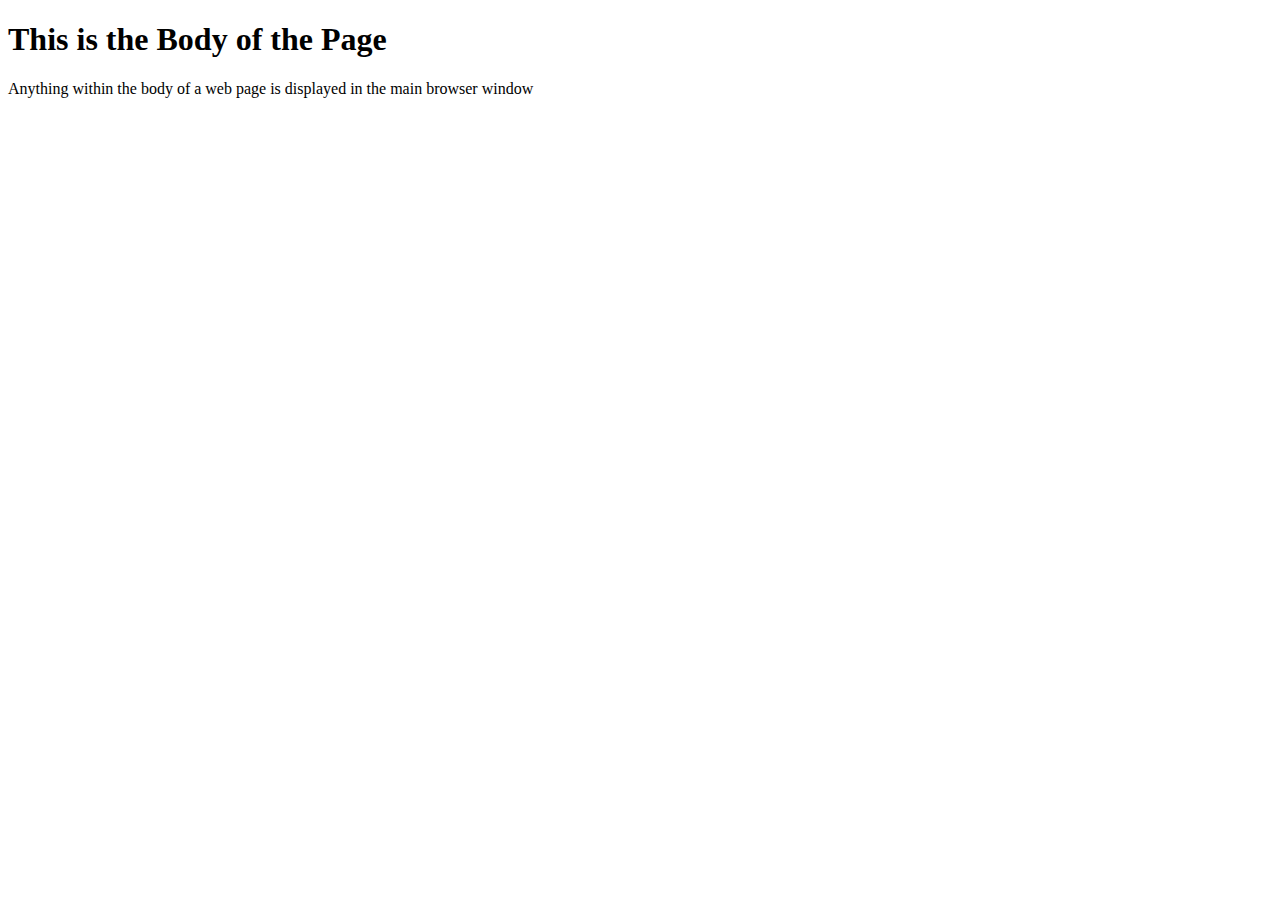
<file: index.html>
<!DOCTYPE html>
<html lang="en">
   <head>
    <meta charset="utf-8"/>
    <title> This is my first web page </title>
   </head>
   <body>
     <h1> This is the Body of the Page </h1>
     <p> Anything within the body of a web page is displayed in the main browser window </p>
   </body>
</html>
</file>
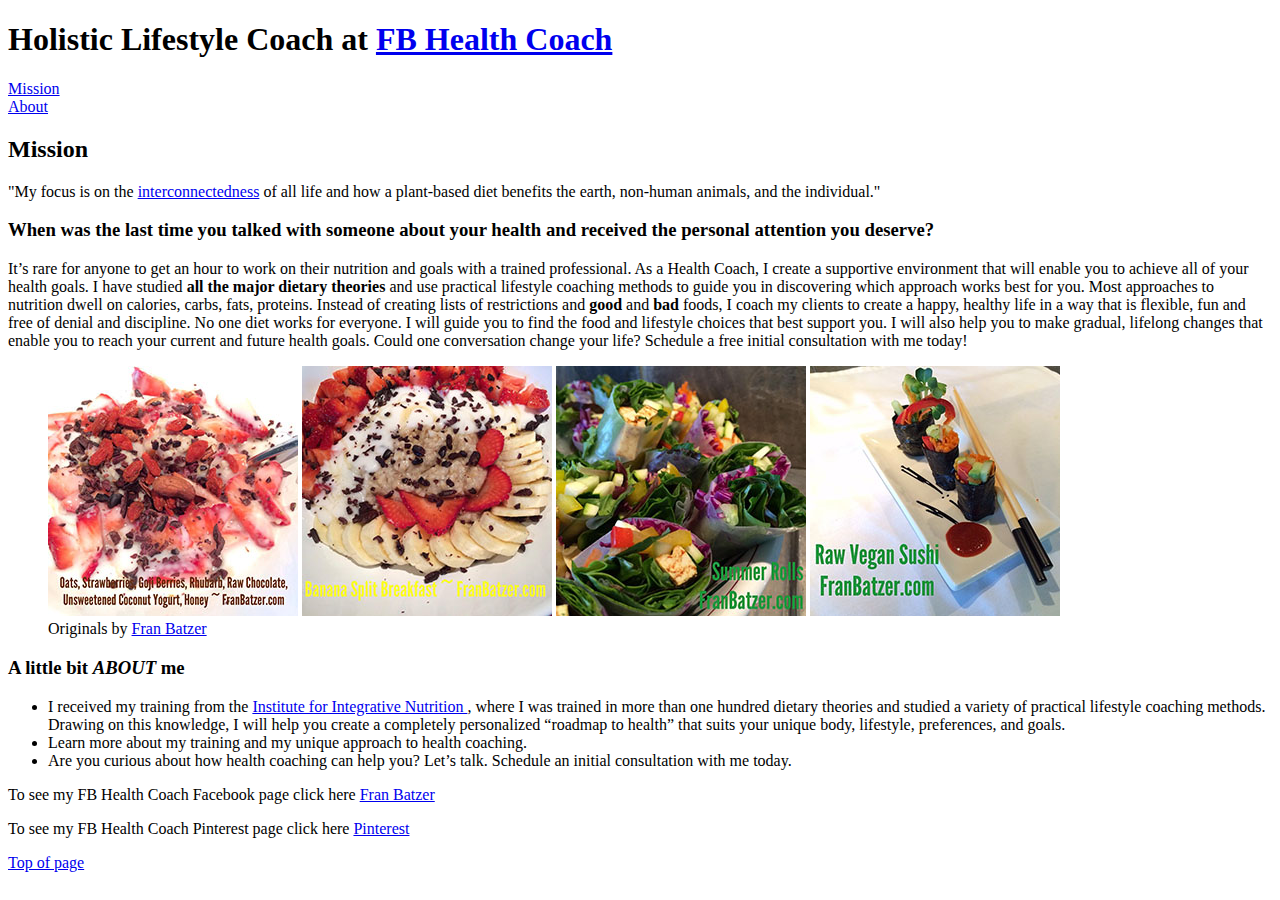
<file: Project_1/index.html>
<!DOCTYPE html>
<html lang="en">
	<head>
	<meta charset="utf-8"/>
		<title> FranBatzer.com </title>
	</head>
	<body>
		<h1 id="top"> Holistic Lifestyle Coach at <a href="https://www.facebook.com/franbatzer"> FB Health Coach </a> </h1>
		
		<a href="#mission">Mission</a><br />
		<a href="#about">About</a><br />

		<h2 id="mission">Mission </h2>
			<p> &quot;My focus is on the <a href="http://en.wikipedia.org/wiki/Interconnectedness"> interconnectedness</a>  of all life and how a plant-based diet benefits the earth, non-human animals, and the individual.&quot; </p>
		<h3> When was the last time you talked with someone about your health and received the personal attention you deserve? </h3>
			<p> It’s rare for anyone to get an hour to work on their nutrition and goals with a trained professional. As a Health Coach, I create a supportive environment that will enable you to achieve all of your health goals. I have studied <strong>all the major dietary theories</strong> and use practical lifestyle coaching methods to guide you in discovering which approach works best for you.
				Most approaches to nutrition dwell on calories, carbs, fats, proteins. Instead of creating lists of restrictions and <strong>good</strong> and <strong>bad</strong> foods, I coach my clients to create a happy, healthy life in a way that is flexible, fun and free of denial and discipline.
				No one diet works for everyone. I will guide you to find the food and lifestyle choices that best support you. I will also help you to make gradual, lifelong changes that enable you to reach your current and future health goals.
				Could one conversation change your life? Schedule a free initial consultation with me today! </p>
				<figure>
  					<img src="images/BreakfastDessert2.jpg" alt="Breakfast Dessert">
 					<img src="images/BananaSplitBreakfast2.jpg" alt="Banana Split Breakfast">
 					<img src="images/SummerRoll2.jpg" alt="Summer Roll with Rice Paper.jpg">
 					<img src="images/RawVeganSushi2.jpg" alt="Raw Vegan Sushi">
  				<figcaption>
  				Originals by <a href="https://www.facebook.com/fbatzer"> Fran Batzer </a>
  				</figcaption>
  				</figure>
		<h3 id="about"> A little bit <i>ABOUT</i> me </h3>
		<ul>
			<li> I received my training from the <a href="http://www.integrativenutrition.com/home"> Institute for Integrative Nutrition </a>, where I was trained in more than one hundred dietary theories and studied a variety of practical lifestyle coaching methods. Drawing on this knowledge, I will help you create a completely personalized “roadmap to health” that suits your unique body, lifestyle, preferences, and goals.</li>
			<li> Learn more about my training and my unique approach to health coaching. </li>
			<li> Are you curious about how health coaching can help you? Let’s talk. Schedule an initial consultation with me today. </li>
		</ul>	
			<p> To see my FB Health Coach Facebook page click here <a href="https://www.facebook.com/franbatzer"> Fran Batzer </a> </p>
			<p> To see my FB Health Coach Pinterest page click here <a href="http://www.pinterest.com/fbatzer/boards/"> Pinterest </a> </p>
			<p> <a href="#top">Top of page</a> </p>
	</body>
</html>
</file>
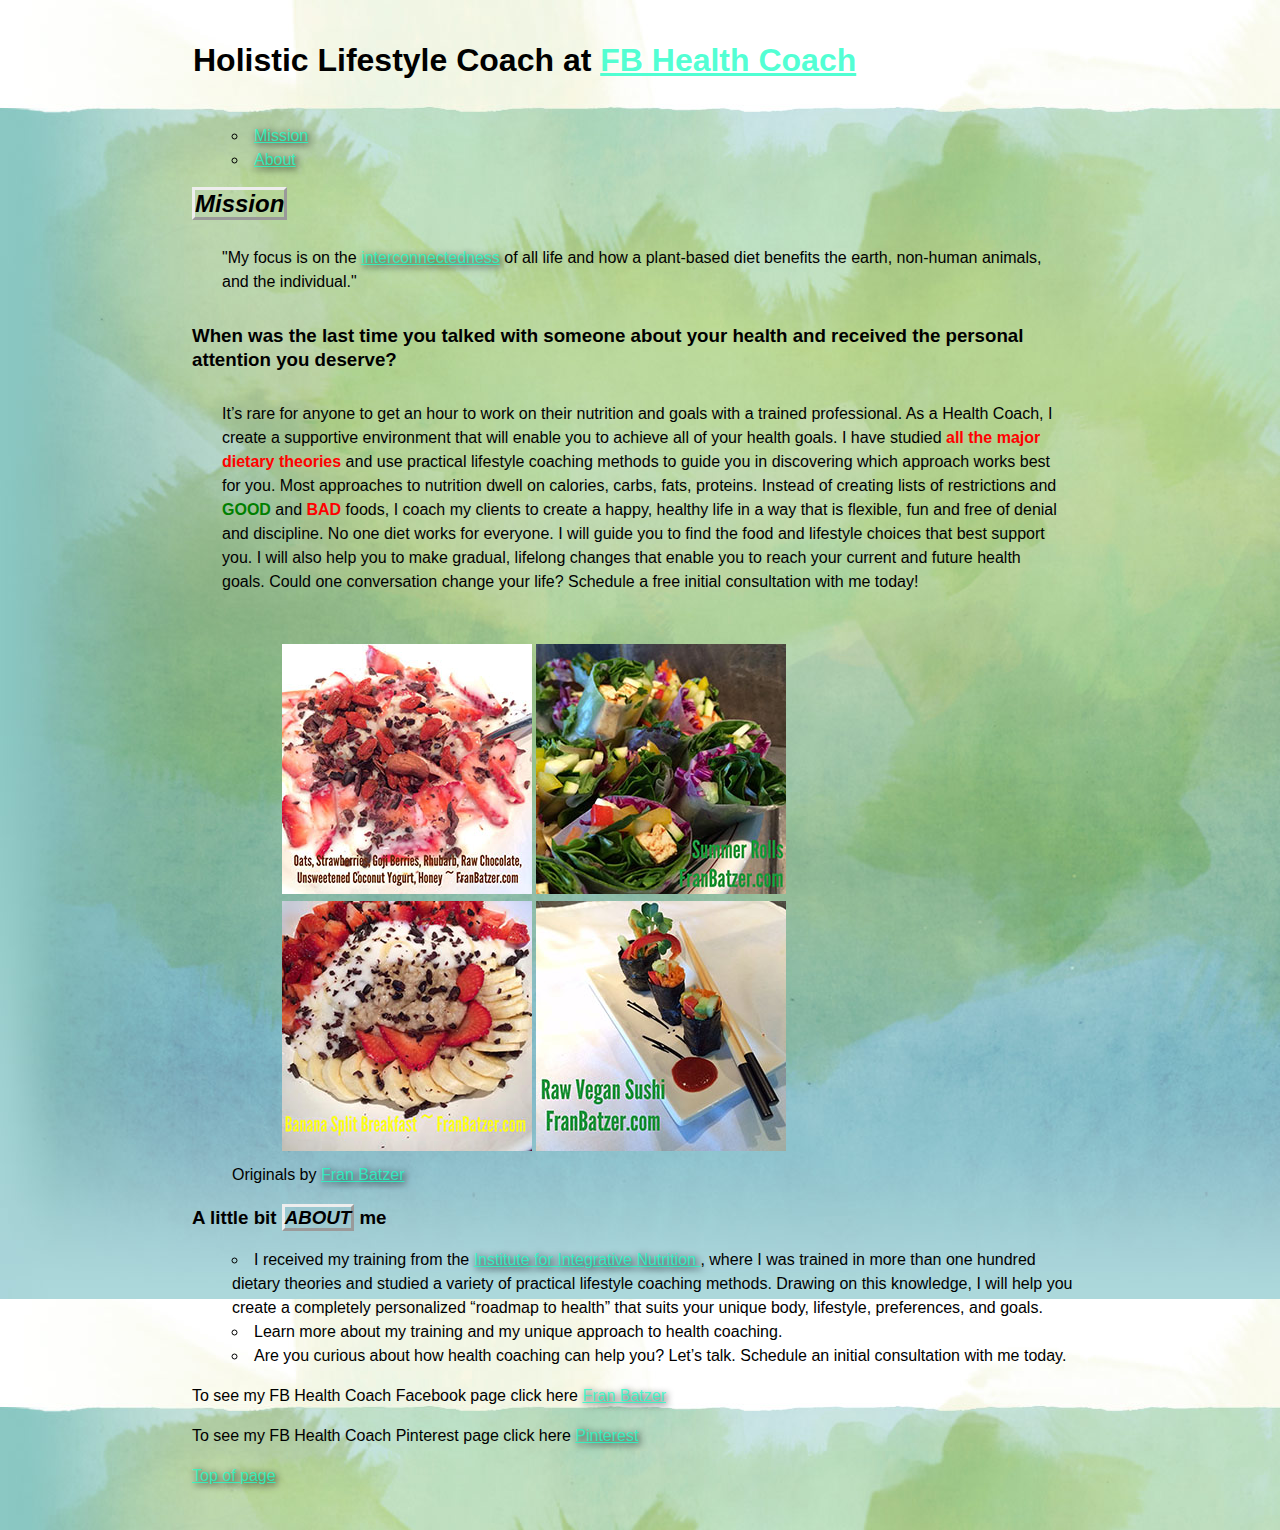
<file: Project_2/index.html>
<!DOCTYPE html>
<html lang="en">
	<head>
	<meta charset="utf-8"/>
		<title> FranBatzer.com </title>  
		
		<link href="css/styles.css" type="text/css" rel="stylesheet" />
			
	</head>
	<body>
		<h1 id="top"> Holistic Lifestyle Coach at <a href="https://www.facebook.com/franbatzer"> FB Health Coach </a> </h1>
		
		<ul>
			<li><a class= "link" href="#mission">Mission</a></li>
			<li><a class= "link" href="#about">About</a></li>
		</ul>

		<h2 id="mission"><i id="mission2">Mission</i></h2>
			<p class= "quote" > &quot;My focus is on the <a class= "link" href="http://en.wikipedia.org/wiki/Interconnectedness"> interconnectedness</a>  of all life and how a plant-based diet benefits the earth, non-human animals, and the individual.&quot; </p>
		<h3> When was the last time you talked with someone about your health and received the personal attention you deserve? </h3>
			<p class= "goals" > It’s rare for anyone to get an hour to work on their nutrition and goals with a trained professional. As a Health Coach, I create a supportive environment that will enable you to achieve all of your health goals. I have studied <strong id= "supporting">all the major dietary theories</strong> and use practical lifestyle coaching methods to guide you in discovering which approach works best for you.
				Most approaches to nutrition dwell on calories, carbs, fats, proteins. Instead of creating lists of restrictions and <strong id="good">GOOD</strong> and <strong id="bad">BAD</strong> foods, I coach my clients to create a happy, healthy life in a way that is flexible, fun and free of denial and discipline.
				No one diet works for everyone. I will guide you to find the food and lifestyle choices that best support you. I will also help you to make gradual, lifelong changes that enable you to reach your current and future health goals.
				Could one conversation change your life? Schedule a free initial consultation with me today! </p>
				
				<figure>
				<div class="examplePictures">
  					<a href="images/BreakfastDessert.jpg"><img src="images/BreakfastDessert2.jpg" alt="Breakfast Dessert"></a>
 					<a href="images/SummerRoll.jpg"><img src="images/SummerRoll2.jpg" alt="Summer Roll with Rice Paper.jpg"></a>
 					<a href="images/BananaSplitBreakfast.jpg"><img src="images/BananaSplitBreakfast2.jpg" alt="Banana Split Breakfast"></a>
 					<a href="images/RawVeganSushi.jpg"><img src="images/RawVeganSushi2.jpg" alt="Raw Vegan Sushi"></a>
  				</div>
  				<figcaption>
  				Originals by <a class= "link" href="https://www.facebook.com/fbatzer"> Fran Batzer </a>
  				</figcaption>
  				</figure>
  	
		<h3 id="about"> A little bit <i id="about2">ABOUT</i> me </h3>
		<ul>
			<li> I received my training from the <a class= "link" href="http://www.integrativenutrition.com/home"> Institute for Integrative Nutrition </a>, where I was trained in more than one hundred dietary theories and studied a variety of practical lifestyle coaching methods. Drawing on this knowledge, I will help you create a completely personalized “roadmap to health” that suits your unique body, lifestyle, preferences, and goals.</li>
			<li> Learn more about my training and my unique approach to health coaching. </li>
			<li> Are you curious about how health coaching can help you? Let’s talk. Schedule an initial consultation with me today. </li>
		</ul>	
			<p> To see my FB Health Coach Facebook page click here <a class= "link" href="https://www.facebook.com/franbatzer"> Fran Batzer </a> </p>
			<p> To see my FB Health Coach Pinterest page click here <a class= "link" href="http://www.pinterest.com/fbatzer/boards/"> Pinterest </a> </p>
			<p> <a class= "link" href="#top">Top of page</a> </p>
	</body>
</html>
</file>
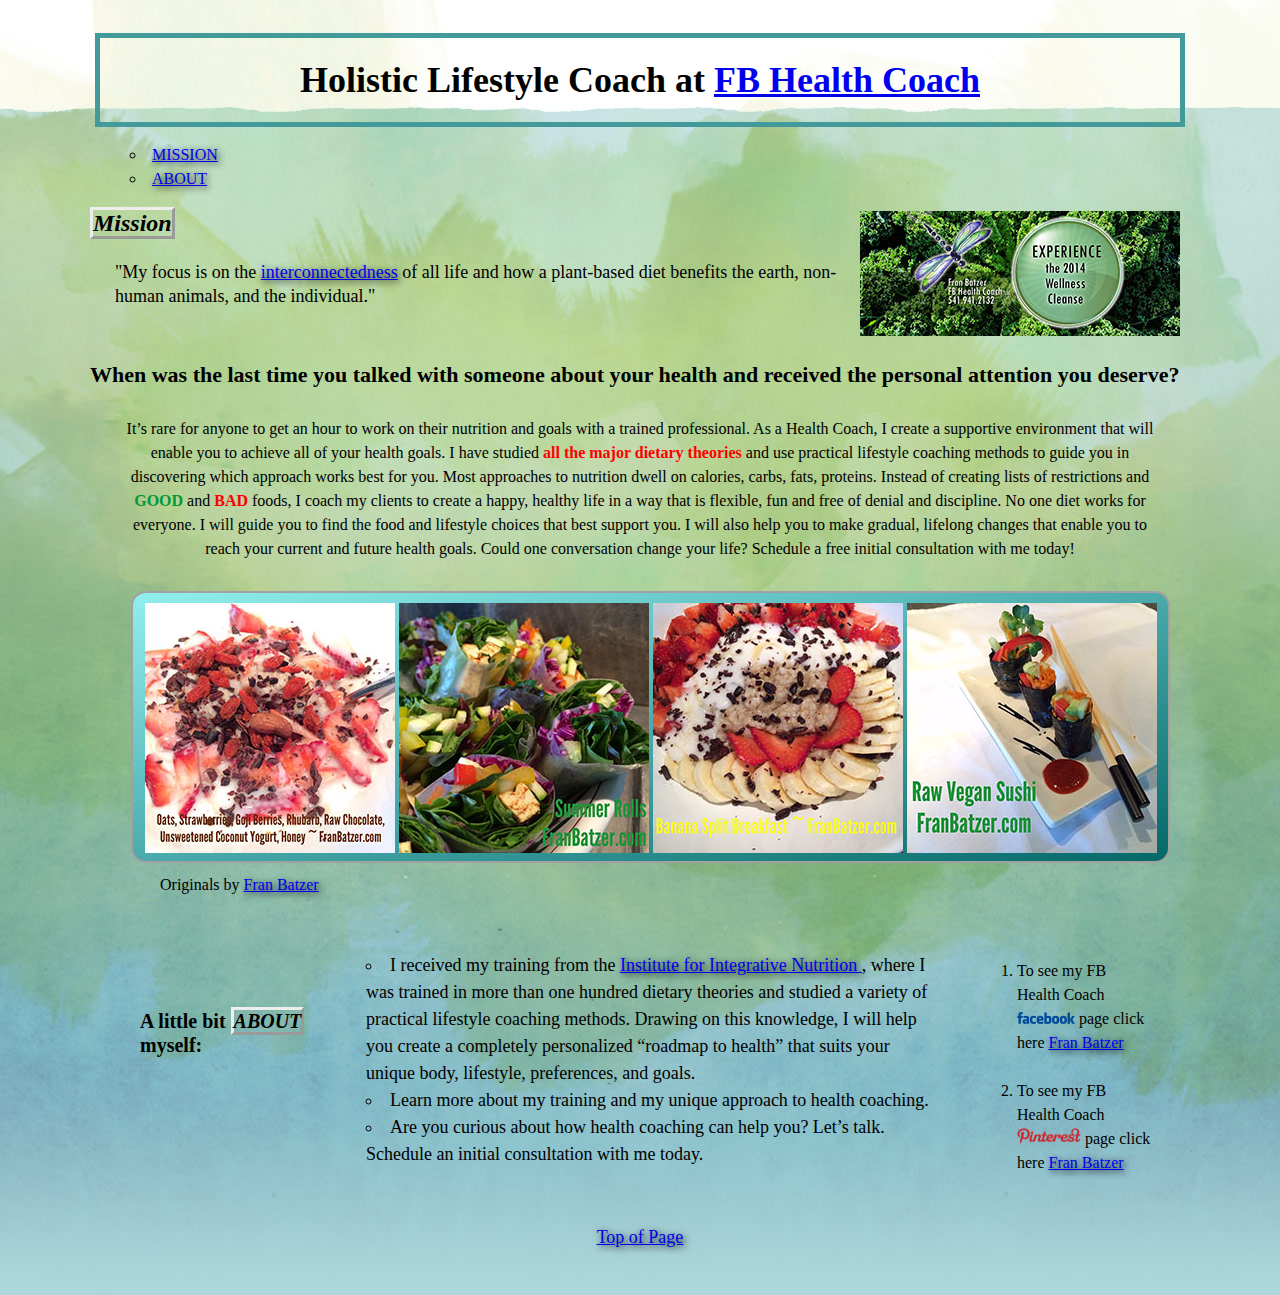
<file: Project_3/index.html>
<!DOCTYPE html>
<html lang="en">
	<head>
	<meta charset="utf-8"/>
		<title> FranBatzer.com </title>  <!-- Title -->
		
		<link href="css/styles.css" type="text/css" rel="stylesheet" />
		<link href='http://fonts.googleapis.com/css?family=Ubuntu' rel='stylesheet' type='text/css'>
			
	</head>
	<div id="gradient"> <!-- gradient used if no background image is choosen -->
	<!-- content of web page -->
	<body>
		<div id="header1"> <!-- Headed of page -->
		<h1 id="top"> Holistic Lifestyle Coach at <a href="https://www.facebook.com/franbatzer"> FB Health Coach </a> </h1>
		</div>
		<ul> <!-- Page Navigation -->
			<li id="navigation"><a class= "link" href="#mission">Mission</a></li>
			<li id="navigation"><a class= "link" href="#about">About</a></li>
		</ul>

		<h2 id="mission"><i id="mission2">Mission</i><a id="wellness" href="images/2014_wellness_cleanse.jpg"><img src="images/2014_wellness_cleanse2.jpg" alt="2014 Wellness Cleanse"></a></h2>
			<p class= "quote" > &quot;My focus is on the <a class= "link" href="http://en.wikipedia.org/wiki/Interconnectedness"> interconnectedness</a>  of all life and how a plant-based diet benefits the earth, non-human animals, and the individual.&quot; </p>
		<!-- Sub Heading -->	
		<h3> When was the last time you talked with someone about your health and received the personal attention you deserve? </h3>
			<!-- Main Paragragh -->
			<p class= "goals" > It’s rare for anyone to get an hour to work on their nutrition and goals with a trained professional. As a Health Coach, I create a supportive environment that will enable you to achieve all of your health goals. I have studied <strong id= "supporting">all the major dietary theories</strong> and use practical lifestyle coaching methods to guide you in discovering which approach works best for you.
				Most approaches to nutrition dwell on calories, carbs, fats, proteins. Instead of creating lists of restrictions and <strong id="good">GOOD</strong> and <strong id="bad">BAD</strong> foods, I coach my clients to create a happy, healthy life in a way that is flexible, fun and free of denial and discipline.
				No one diet works for everyone. I will guide you to find the food and lifestyle choices that best support you. I will also help you to make gradual, lifelong changes that enable you to reach your current and future health goals.
				Could one conversation change your life? Schedule a free initial consultation with me today! </p>	
				<!-- Example Photos -->
				<figure>
				<div id="examplePictures">
  					<a href="images/BreakfastDessert.jpg"><img src="images/BreakfastDessert2.jpg" alt="Breakfast Dessert"></a>
 					<a href="images/SummerRoll.jpg"><img src="images/SummerRoll2.jpg" alt="Summer Roll with Rice Paper.jpg"></a>
 					<a href="images/BananaSplitBreakfast.jpg"><img src="images/BananaSplitBreakfast2.jpg" alt="Banana Split Breakfast"></a>
 					<a href="images/RawVeganSushi.jpg"><img src="images/RawVeganSushi2.jpg" alt="Raw Vegan Sushi"></a>
  				</div>
  				<figcaption id="picsBy">
  				Originals by <a class= "link" href="https://www.facebook.com/fbatzer"> Fran Batzer </a>
  				</figcaption>
  				</figure>
  		<!-- Start of first column -->
  		<div id="aboutHeader">
			<h4 id="about"><strong> A little bit <i id="about2">ABOUT</i> myself: </strong></h4>
		</div>
		<!-- 2nd column -->
		<ul id="aboutList">
			<li> I received my training from the <a class= "link" href="http://www.integrativenutrition.com/home"> Institute for Integrative Nutrition </a>, where I was trained in more than one hundred dietary theories and studied a variety of practical lifestyle coaching methods. Drawing on this knowledge, I will help you create a completely personalized “roadmap to health” that suits your unique body, lifestyle, preferences, and goals.</li>
			<li> Learn more about my training and my unique approach to health coaching. </li>
			<li> Are you curious about how health coaching can help you? Let’s talk. Schedule an initial consultation with me today. </li>
		</ul>	
			<!-- 3rd column -->
			<div id="sidebar">	
			<ol>
			<li> To see my FB Health Coach<a href="https://www.facebook.com/"><img src="images/facebook_icon.png" alt="Facebook Icon"></a> page click here <a class= "link" href="https://www.facebook.com/franbatzer"> Fran Batzer </a> </li>
			<br>
			<li> To see my FB Health Coach <a href="http://pinterest.com/"><img src="images/Pinterest_Logo.png" alt="Pinterest Icon"></a> page click here <a class= "link" href="http://www.pinterest.com/fbatzer/boards/"> Fran Batzer </a> </li>
			</ol>
			</div>
			<!-- link to top of page -->
			<div id="clearTop">
			<p> <a href="#top">Top of Page</a> </p>
			</div>
	</body>
	</div>
</html>
</file>
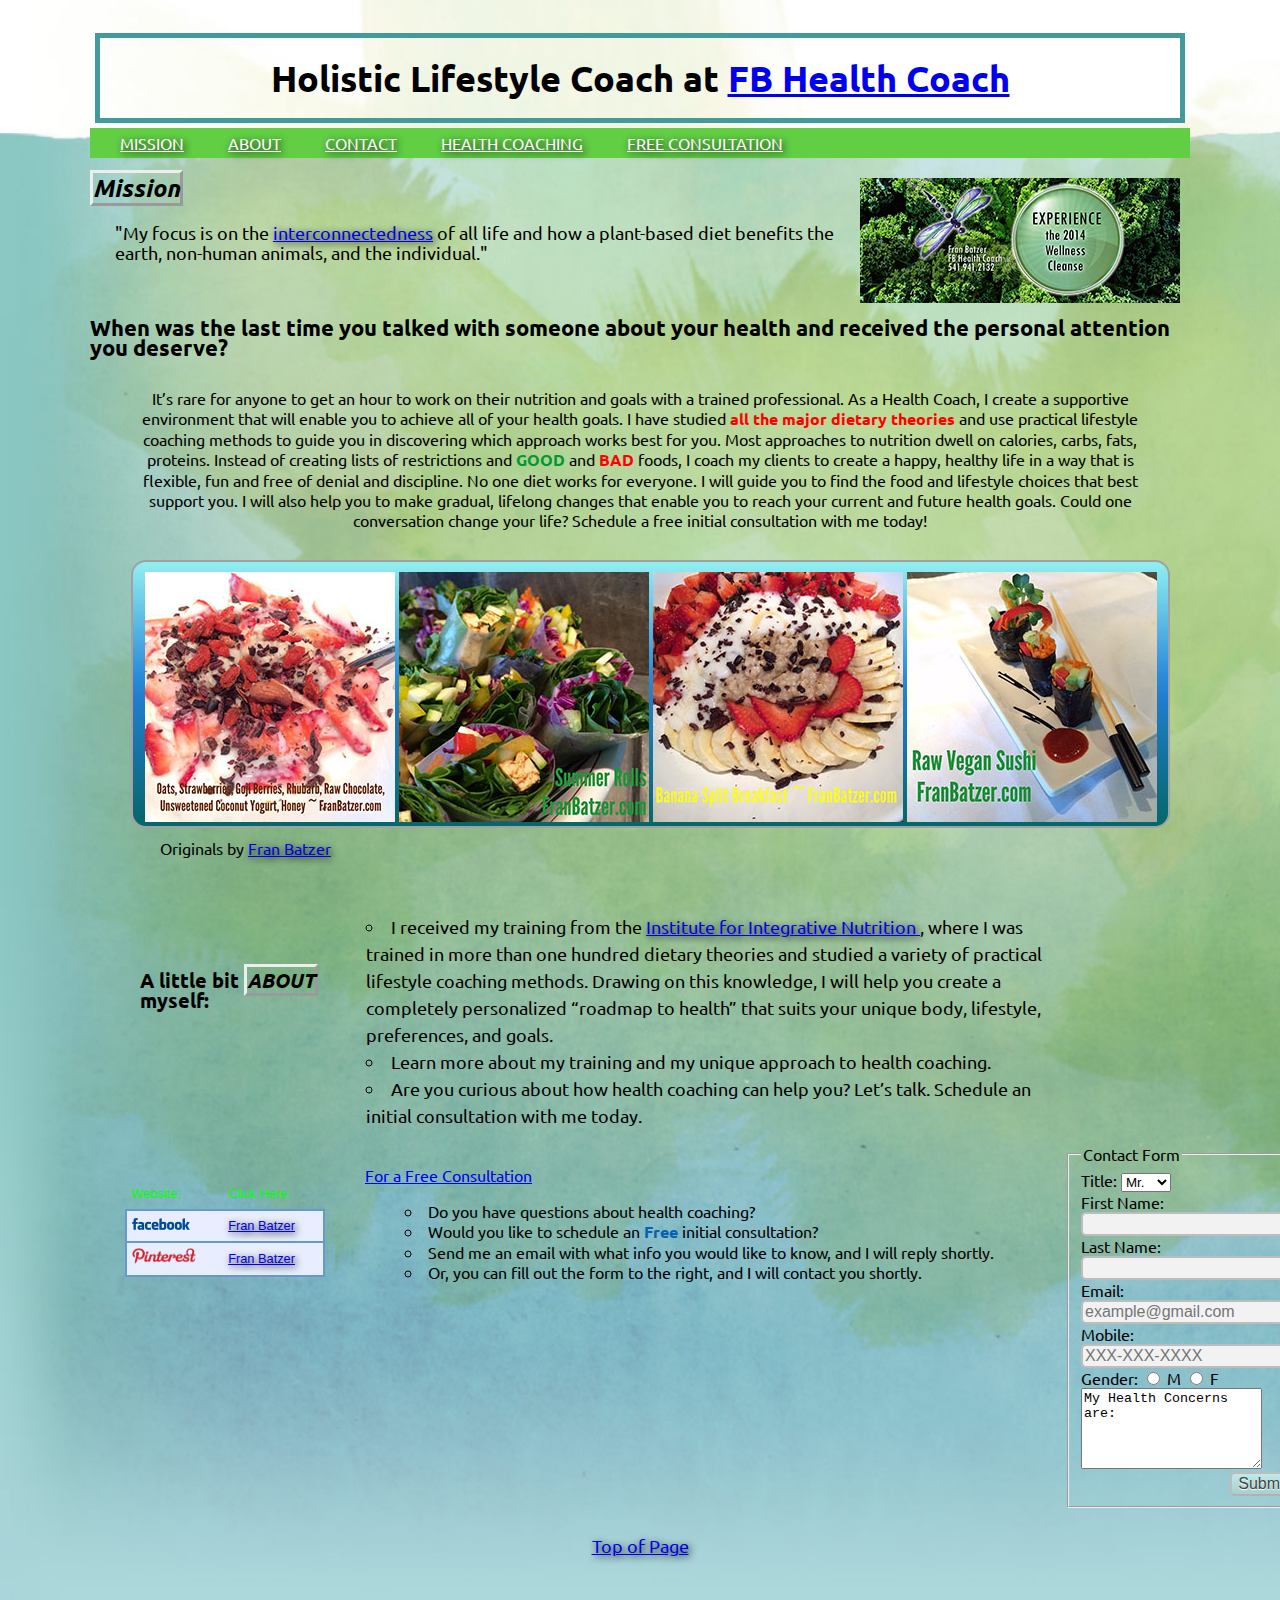
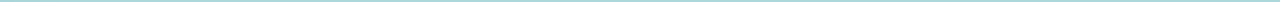
<file: Project_4/index.html>
<!DOCTYPE html>
<html lang="en">
	<head>
	<meta charset="utf-8"/>
		<title> FranBatzer.com </title>  <!-- Title -->
		
		<link href='http://fonts.googleapis.com/css?family=Ubuntu' rel='stylesheet' type='text/css'>
		<link href="css/styles.css" type="text/css" rel="stylesheet" />
			
	</head>
	
	<!-- content of web page -->
	<body>
		<header> <!-- Headed of page -->
		<h1 id="top"> Holistic Lifestyle Coach at <a href="https://www.facebook.com/franbatzer"> FB Health Coach </a> </h1>
		</header>
		<nav>
		<ul> <!-- Page Navigation -->
			<li class= "navigation" ><a class= "link" href="#mission">Mission</a></li>
			<li class= "navigation" ><a class= "link" href="#about">About</a></li>
			<li class= "navigation" ><a class= "link" href="#email">Contact</a></li>
			<li class= "navigation" ><a class= "link" href="#healthcoaching">Health Coaching</a></li>
			<li class= "navigation" ><a class= "link" href="#freeconsultation">Free Consultation</a></li>
		</ul>
		</nav>
		
		<h2 id="mission"><i id="mission2">Mission</i><a id="wellness" href="images/2014_wellness_cleanse.jpg"><img src="images/2014_wellness_cleanse2.jpg" alt="2014 Wellness Cleanse"></a></h2>
			<p class= "quote" > &quot;My focus is on the <a class= "link" href="http://en.wikipedia.org/wiki/Interconnectedness"> interconnectedness</a>  of all life and how a plant-based diet benefits the earth, non-human animals, and the individual.&quot; </p>
		<!-- Sub Heading -->	
		<h3> When was the last time you talked with someone about your health and received the personal attention you deserve? </h3>
			<!-- Main Paragragh -->
			<p class= "goals" > It’s rare for anyone to get an hour to work on their nutrition and goals with a trained professional. As a Health Coach, I create a supportive environment that will enable you to achieve all of your health goals. I have studied <strong id= "supporting">all the major dietary theories</strong> and use practical lifestyle coaching methods to guide you in discovering which approach works best for you.
				Most approaches to nutrition dwell on calories, carbs, fats, proteins. Instead of creating lists of restrictions and <strong id="good">GOOD</strong> and <strong id="bad">BAD</strong> foods, I coach my clients to create a happy, healthy life in a way that is flexible, fun and free of denial and discipline.
				No one diet works for everyone. I will guide you to find the food and lifestyle choices that best support you. I will also help you to make gradual, lifelong changes that enable you to reach your current and future health goals.
				Could one conversation change your life? Schedule a free initial consultation with me today! </p>	
				<!-- Example Photos -->
				<figure>
				<div id="examplePictures">
  					<a href="images/BreakfastDessert.jpg"><img src="images/BreakfastDessert2.jpg" alt="Breakfast Dessert"></a>
 					<a href="images/SummerRoll.jpg"><img src="images/SummerRoll2.jpg" alt="Summer Roll with Rice Paper.jpg"></a>
 					<a href="images/BananaSplitBreakfast.jpg"><img src="images/BananaSplitBreakfast2.jpg" alt="Banana Split Breakfast"></a>
 					<a href="images/RawVeganSushi.jpg"><img src="images/RawVeganSushi2.jpg" alt="Raw Vegan Sushi"></a>
  				</div>
  				<figcaption id="picsBy">
  				Originals by <a class= "link" href="https://www.facebook.com/fbatzer"> Fran Batzer </a>
  				</figcaption>
  				</figure>
  		<!-- Start of first column -->
  		<div id="aboutHeader">
			<h4 id="about"><strong> A little bit <i id="about2">ABOUT</i> myself: </strong></h4>
		</div>
		<!-- 2nd column -->
		<ul id="aboutList">
			<li> I received my training from the <a class= "link" href="http://www.integrativenutrition.com/home"> Institute for Integrative Nutrition </a>, where I was trained in more than one hundred dietary theories and studied a variety of practical lifestyle coaching methods. Drawing on this knowledge, I will help you create a completely personalized “roadmap to health” that suits your unique body, lifestyle, preferences, and goals.</li>
			<li> Learn more about my training and my unique approach to health coaching. </li>
			<li> Are you curious about how health coaching can help you? Let’s talk. Schedule an initial consultation with me today. </li>
		</ul>	
		<aside>
			<table id="hor-zebra">
				<thead>
					<tr>
						<th scope="col">Website:</th>
						<th scope="col">Click Here:</th>
					</tr>
				</thead>
				<tbody>
					<tr class="odd">
						<td><a href="https://www.facebook.com/"><img src="images/facebook_icon.png" alt="Facebook Icon"></a></td>
						<td><a class= "link" href="https://www.facebook.com/franbatzer"> Fran Batzer </a></td>
					</tr>
					<tr class="odd">
						<td><a href="http://pinterest.com/"><img src="images/Pinterest_Logo.png" alt="Pinterest Icon"></a></td>
						<td><a class= "link" href="http://www.pinterest.com/fbatzer/boards/"> Fran Batzer </a></td>
					</tr>
				</tbody>
			</table>
		<!-- Second 2nd column -->
		</aside>
			<article >
				<div id="contact">
				<p id="contactEmail"><a href="mailto:fbatzer@gmail.com">For a Free Consultation</a></p>
				<ul>
					<li>Do you have questions about health coaching?</li>
					<li>Would you like to schedule an <strong id="free">Free</strong> initial consultation?</li>
					<li>Send me an email with what info you would like to know, and I will reply shortly.</li>
					<li>Or, you can fill out the form to the right, and I will contact you shortly.</li>
					
				</ul>
				</div>
			</article >
		<!-- Second 3rd column -->
			<div id="contactForm">
				<fieldset>
					<legend>Contact Form</legend>
					<label for="title" class="title">Title:</label>
					<select name="title" id="title">
						<option value="mr">Mr.</option>
						<option value="mrs">Mrs.</option>
						<option value="miss">Miss</option>
					</select><br/>
					<label for="firstName">First Name:</label><br/>
					<input type="text" name="firstName" id="firstName"/><br/>
					<label for="lastName">Last Name:</label><br/>
					<input type="text" name="lastName" id="lastName"/><br/>
					<label for="emailList">Email:</label><br/>
					<input type="text" name="emailList" id="emailList" placeholder="example@gmail.com"/><br/>
					<label for="mobile">Mobile:</label><br/>
					<input type="text" name="mobile" id="mobile" placeholder="XXX-XXX-XXXX"/><br/>
					<span class="title">Gender:</span>
					<input type="radio" name="gender" id="male" value="M"/>
					<label for="male">M</label>
					<input type="radio" name="gender" id="female" value="F"/>
					<label for="female">F</label><br/>
					<textarea name="healthConcerns" rows="5" cols="20">My Health Concerns are:</textarea><br/>
					<div class="submit">
					<input type="submit" id="submit"/>
					</div>
					</fieldset>
				</div>
		<!-- link to top of page -->
		<div id="clearTop">
			<p> <a href="#top">Top of Page</a> </p>
		</div>
	</body>
	
</html>
</file>
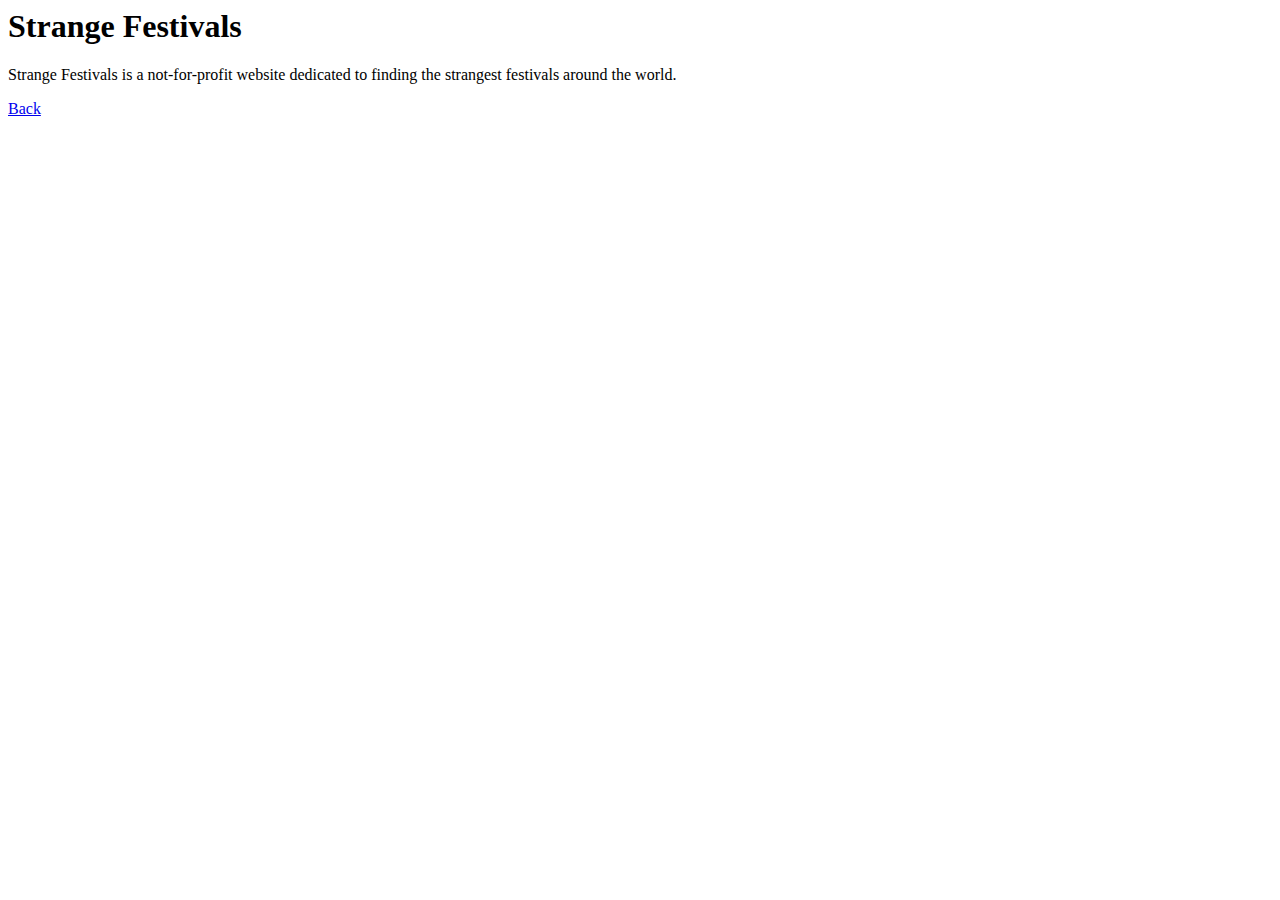
<file: links/about.html>
<html>
	<head>
		<title>About</title>
	</head>
	<body>
		<h1 id="top">Strange Festivals</h1>
		<p>Strange Festivals is a not-for-profit website dedicated to finding the strangest festivals around the world. </p>
		<p><a href="links.html">Back</a></p>
	</body>
</html>
</file>
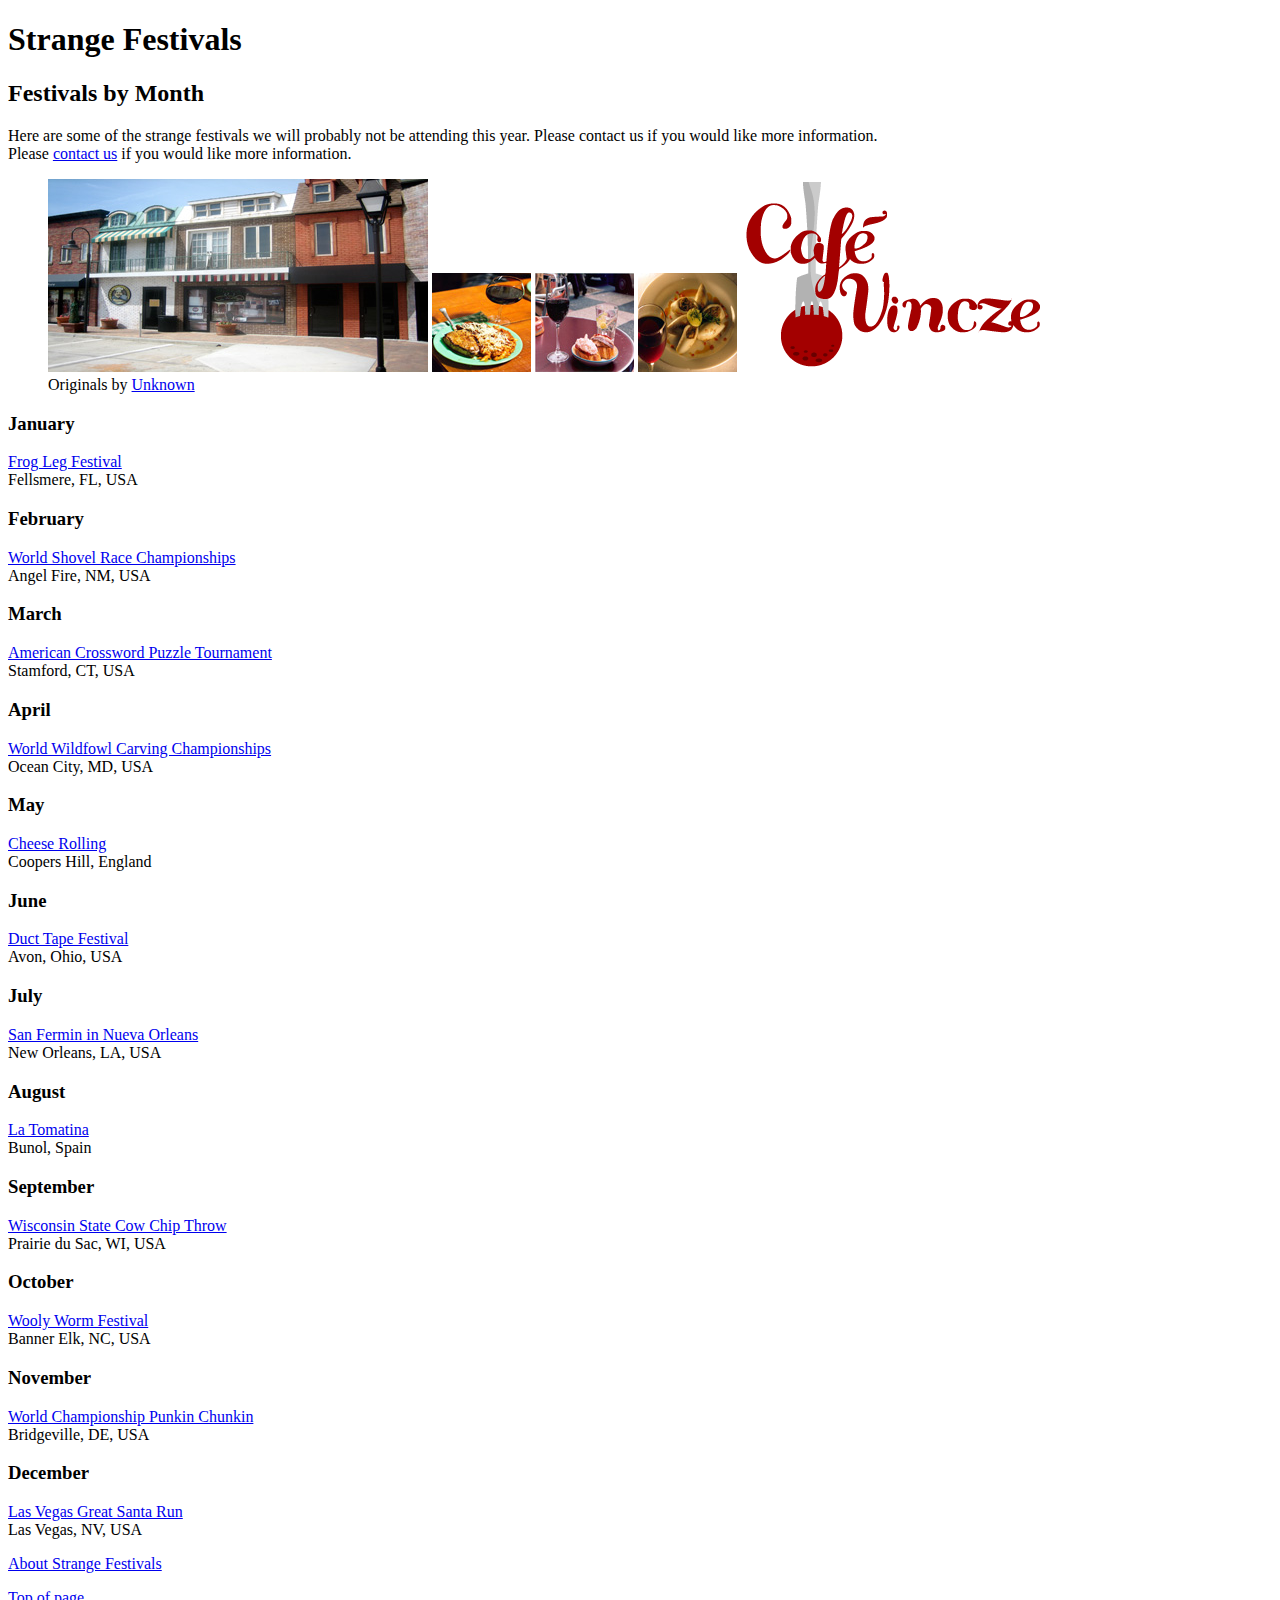
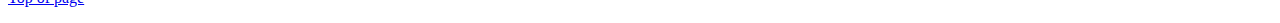
<file: links/links.html>
<!DOCTYPE html>
<html lang="en">
	<head>
	<meta charset="utf-8"/>
		<title> LINKS </title>
	</head>
	<body>
		<h1 id="top"> Strange Festivals </h1>
		<h2> Festivals by Month </h2>

		<p>Here are some of the strange festivals we will probably not be attending this year. Please contact us if you would like more information. <br />Please <a href="mailto:example@example.org">contact us</a> if you would like more information.</p>
			
			<figure>
  				<img src="images/cafe_front.jpg" alt="Front of Cafe">
 				<img src="images/eggplant_parmesean.jpg" alt="Eggplant Parmesean dinner and glass of wine">
 				<img src="images/aperitivo.jpg" alt="Aperitivo and glass of wine">
 				<img src="images/stuffed_squid.jpg" alt="Stuffed Squid Dinner and glass of wine">
 				<img src="images/logo.png" alt="Cafe Logo">
  			<figcaption>
  				Originals by <a href="https://www.flickr.com/creativecommons/"> Unknown </a>
  			</figcaption>
  			</figure>
  			
		<h3> January </h3>

		<p> <a href= "http://www.froglegfestival.com" > Frog Leg Festival </a> <br /> Fellsmere, FL, USA </p>

		<h3> February </h3>

		<p> <a href= "http://www.santafenewmexican.com/LocalNews/Angel-Fire-Shovel-Racing-Revived" > World Shovel Race Championships </a> <br /> Angel Fire, NM, USA </p>

		<h3> March </h3>

		<p> <a href= "http://www.crosswordtournament.com" > American Crossword Puzzle Tournament </a> <br /> Stamford, CT, USA </p>

		<h3> April </h3>

		<p> <a href= "http://www.wardmuseum.org" > World Wildfowl Carving Championships </a> <br /> Ocean City, MD, USA </p>

		<h3> May </h3>

		<p> <a href= "http://www.cheese-rolling.co.uk" > Cheese Rolling </a> <br /> Coopers Hill, England </p>

		<h3> June </h3>

		<p> <a href= "http://www.ducttapefestival.com" > Duct Tape Festival </a> <br /> Avon, Ohio, USA </p>

		<h3> July </h3>

		<p> <a href= "http://www.nolabulls.com" > San Fermin in Nueva Orleans </a> <br /> New Orleans, LA, USA </p>

		<h3> August </h3>

		<p> <a href= "http://www.tomatina.es" > La Tomatina </a> <br /> Bunol, Spain </p>

		<h3> September </h3>

		<p> <a href= "http://www.wiscowchip.com" > Wisconsin State Cow Chip Throw </a> <br /> Prairie du Sac, WI, USA </p>

		<h3> October </h3>

		<p> <a href= "http://www.woollyworm.com" > Wooly Worm Festival </a> <br /> Banner Elk, NC, USA </p>

		<h3> November </h3>

		<p> <a href= "http://www.punkinchunkin.com" > World Championship Punkin Chunkin </a> <br /> Bridgeville, DE, USA </p>

		<h3> December </h3>

		<p> <a href= "http://www.opportunityvillage.org/great-santa-run" > Las Vegas Great Santa Run </a> <br /> Las Vegas, NV, USA </p>

		<p> <a href="about.html"> About Strange Festivals </a> </p>
		
		<p> <a href="#top">Top of page</a> </p>

   </body>
</html>
</file>
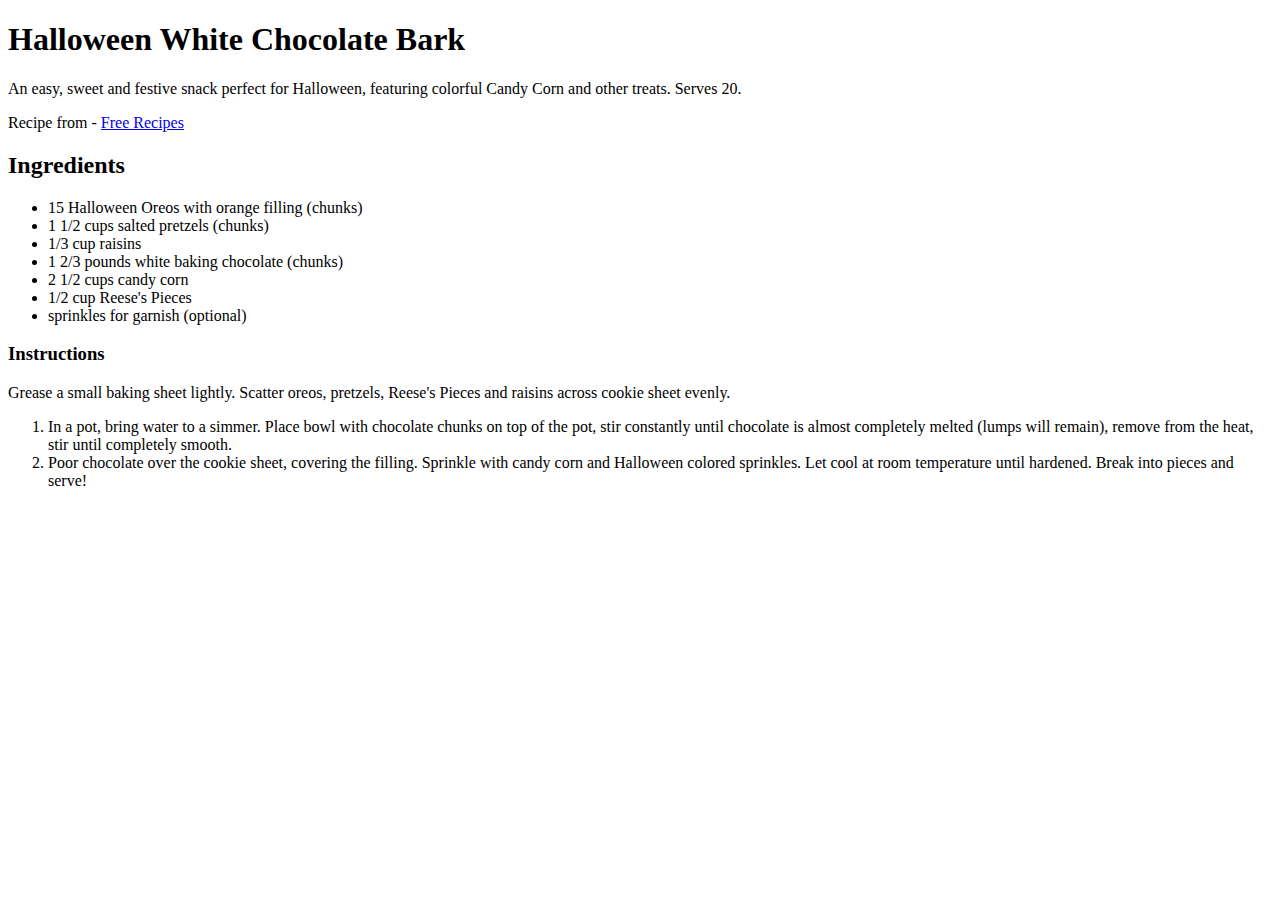
<file: lists/lists.html>
<!DOCTYPE html>
<html lang="en">
   <head>
    <meta charset="utf-8"/>
    <title> LISTS </title>
    </head>
	<body>
		<h1> Halloween White Chocolate Bark </h1>
			<p> An easy, sweet and festive snack perfect for Halloween, featuring colorful Candy Corn and other treats. Serves 20. </p>
			<p> Recipe from - <a href= "http://www.freerecipes.org" > Free Recipes </a> </p>
		<h2> Ingredients </h2>
		<ul>
    		<li> 15 Halloween Oreos with orange filling (chunks) </li>
    		<li> 1 1/2 cups salted pretzels (chunks) </li>
    		<li> 1/3 cup raisins </li>
    		<li> 1 2/3 pounds white baking chocolate (chunks) </li>
    		<li> 2 1/2 cups candy corn </li>
    		<li> 1/2 cup Reese's Pieces </li>
    		<li> sprinkles for garnish (optional) </li>
		</ul>
		<h3> Instructions </h3>
			<p> Grease a small baking sheet lightly. Scatter oreos, pretzels, Reese's Pieces and raisins across cookie sheet evenly. </p>
		<ol>
			<li> In a pot, bring water to a simmer. Place bowl with chocolate chunks on top of the pot, stir constantly until chocolate is almost completely melted (lumps will remain), remove from the heat, stir until completely smooth. </li>
    		<li> Poor chocolate over the cookie sheet, covering the filling. Sprinkle with candy corn and Halloween colored sprinkles. Let cool at room temperature until hardened. Break into pieces and serve! </li>
		</ol>
   </body>
</html>
</file>
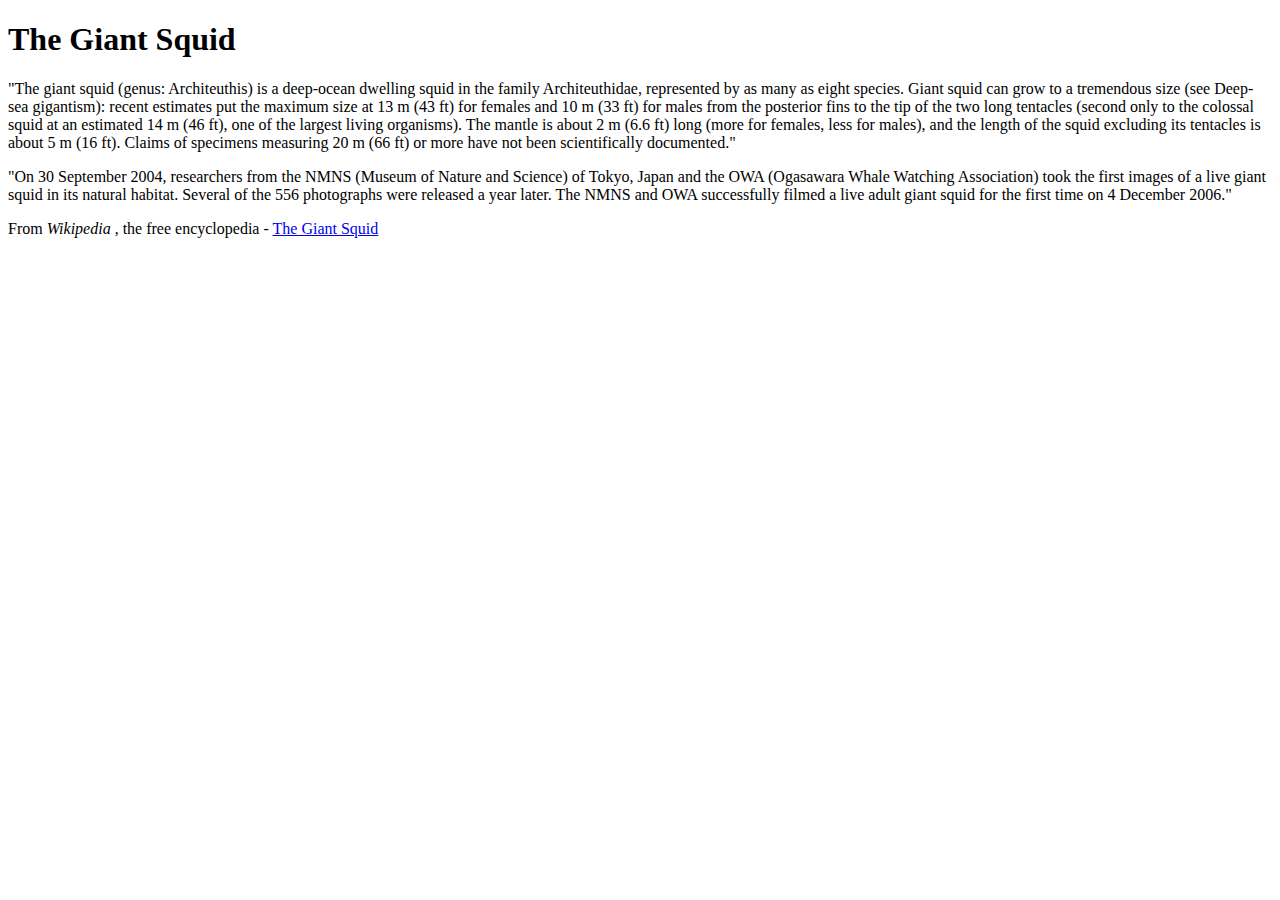
<file: text/text.html>
<!DOCTYPE html>
<html lang="en">
   <head>
    <meta charset="utf-8"/>
    <title> TEXT </title>
   </head>
   <body>
     <h1> The Giant Squid </h1>
		<p> &quot;The giant squid (genus: Architeuthis) is a deep-ocean dwelling squid in the family Architeuthidae, represented by as many as eight species. Giant squid can grow to a tremendous size (see Deep-sea gigantism): recent estimates put the maximum size at 13 m (43 ft) for females and 10 m (33 ft) for males from the posterior fins to the tip of the two long tentacles (second only to the colossal squid at an estimated 14 m (46 ft), one of the largest living organisms). The mantle is about 2 m (6.6 ft) long (more for females, less for males), and the length of the squid excluding its tentacles is about 5 m (16 ft). Claims of specimens measuring 20 m (66 ft) or more have not been scientifically documented.&quot;</p>
		<p> &quot;On 30 September 2004, researchers from the NMNS (Museum of Nature and Science) of Tokyo, Japan and the OWA (Ogasawara Whale Watching Association) took the first images of a live giant squid in its natural habitat. Several of the 556 photographs were released a year later. The NMNS and OWA successfully filmed a live adult giant squid for the first time on 4 December 2006.&quot;</p>
		<p> From <i> Wikipedia </i>, the free encyclopedia - <a href= "http://en.wikipedia.org/wiki/Giant_squid" > The Giant Squid </a> </p>
   </body>
</html>
</file>
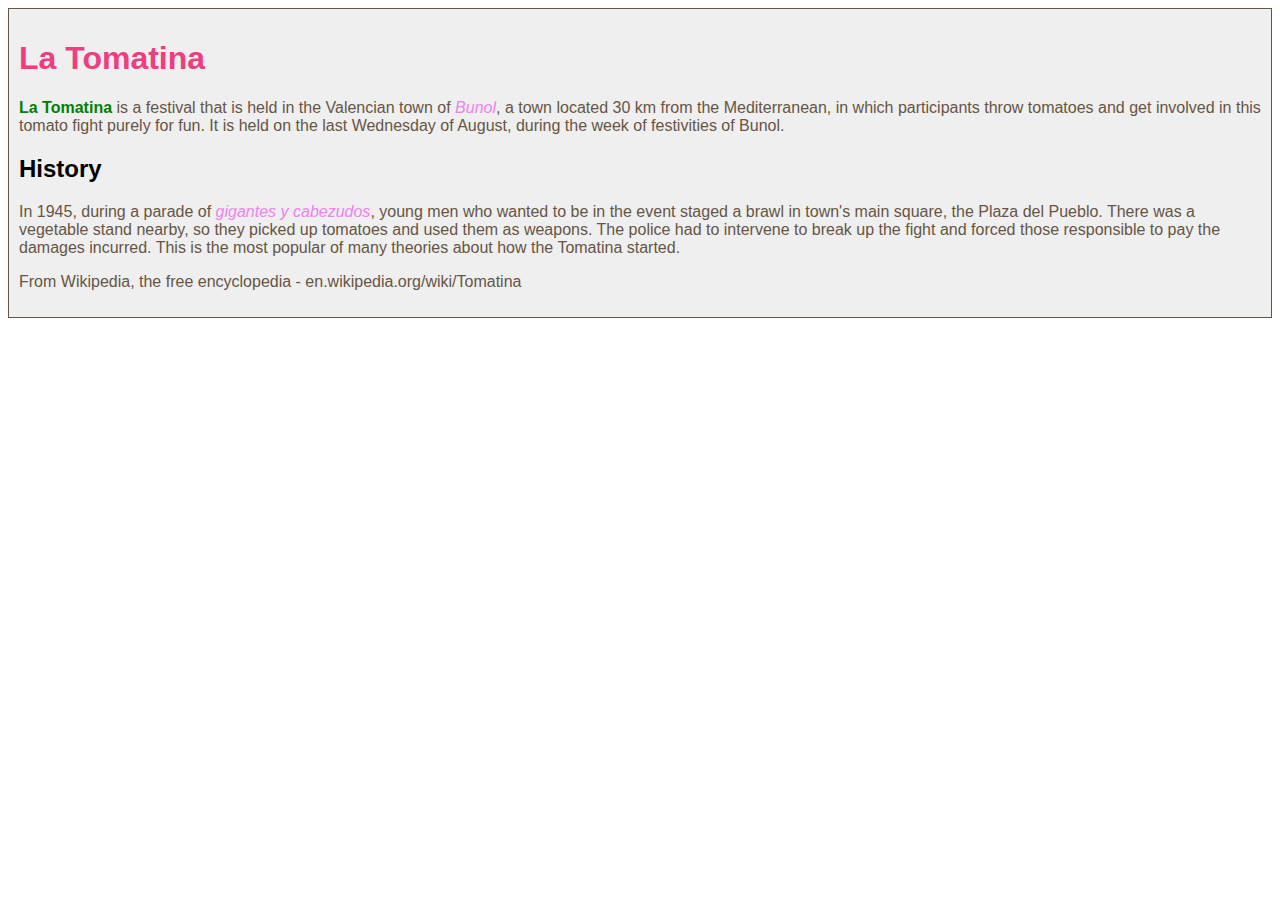
<file: Intro to css/Intro-to-css/intro_to_css.html>
<!DOCTYPE html><html lang="en">	<head>		<meta charset="utf-8" />		<title>Introducing CSS</title>		<link href="css/styles.css" type="text/css" rel="stylesheet" />	</head>	<body>       <div id="container">	   		<h1>La Tomatina</h1>	        <p><strong>La Tomatina</strong> is a festival that is held in the Valencian town of <em>Bunol</em>, a town located 30 km from the Mediterranean, in which participants throw tomatoes and get involved in this tomato fight purely for fun. It is held on the last Wednesday of August, during the week of festivities of Bunol.</p>	        <h2>History</h2>	        <p>In 1945, during a parade of <em>gigantes y cabezudos</em>, young men who wanted to be in the event staged a brawl in town's main square, the Plaza del Pueblo. There was a vegetable stand nearby, so they picked up tomatoes and used them as weapons. The police had to intervene to break up the fight and forced those responsible to pay the damages incurred. This is the most popular of many theories about how the Tomatina started.</p>   			<p>From Wikipedia, the free encyclopedia - en.wikipedia.org/wiki/Tomatina</p>		        </div>	</body></html>
</file>
<file: Project_2/css/styles.css>
body {
	font-family: arial; 
	font-size: 16px;
	padding: 18px;
	background-image: url("bg-11.jpg");
	line-height: 1.5em;
	margin-left: auto;
    margin-right: auto;
    width: 70%;
	}
	
h1 {
	padding: 1px 1px 30px;
	}
.link {
	text-shadow: 2px 2px 7px #111111;
	}
.quote {
	margin: 30px;
	}
.goals {
	margin: 30px;
	}
.examplePictures {
	margin: 50px 50px 5px;
	}
a, a:visited {
	color: hsla(165, 100%, 57%, 0.8);
	}	
a:hover {
	color: hsla(328, 100%, 53.9%, 0.8);
	}
a:active {
	color: blueviolet;
	}	
ul {
	list-style: inside circle;
	}
#supporting {
	color: red;
	}
#about2, #mission2 {
	border-style: outset;
	}
#good {
	color: green;
	}
#bad {
	color: red;
	}
</file>
<file: Project_3/css/styles.css>
/* CSS Document */

body { /* entire page */
	font-family: font-family: 'Ubuntu', Arial, sans-serif;
	font-size: 1em;
	padding: 20px;
	width: 1100px;
	background: url("../images/bg-11.jpg") no-repeat center top; /* background image(gradient could be used) */
	line-height: 1.5em;
	margin-left: auto;
    margin-right: auto;
	}
	
/*  gradient to use if client didn't want a background image 
#gradient {
	background-color: #6cc no-repeat center top;
	background: -webkit-linear-gradient(#366, #6cc) no-repeat center top;
	background: linear-gradient(#366, #6cc) no-repeat center top;
	}  */

h1 { /* main title */
	font-size: 2.25em;
	text-align:center;
	padding: 1px;
	}
#header1 {
	border: 5px solid #439a9b;
	margin: 5px;
	padding: 5px;
	}
#wellness { /* floats image to right of text */
	float: right;
	padding: 0 10px;
	}
h3 { /*subtitles*/
	font-size: 1.375em;
	padding: 30px 0 0;
	}
h4 { /*subtitles*/
	font-size: 20px;
	padding: 30px 0 0;
	}
p { /* main paragraph */
	text-align:center;
	}
a:visited { /* links changes text color */
	color: hsla(165, 100%, 57%, 0.8);
	}	
a:hover { /* links change color when mouse is hovering link */
	color: hsla(328, 100%, 53.9%, 0.8);
	}
a:active { /* links changes text color */
	color: blueviolet;
	}	
ul { /* changes the bullet of list */
	list-style: inside circle;
	}
.link { /* class= "link" w/ a shade a black */
	text-shadow: 2px 2px 7px #111111;
	}
.quote { /* class= "quote" */
	font-size: 1.125em;
	text-align: left;
	margin: 25px;
	}
.goals { /* class= "goals" */
	margin: 30px;
	}
#examplePictures { /* class= "examplePictures" adds border with margins */
	background: -webkit-linear-gradient(left top, #92eff0 , #046768); /* For Safari 5.1 to 6.0 */
    background: -o-linear-gradient(bottom right, #92eff0, #046768); /* For Opera 11.1 to 12.0 */
    background: -moz-linear-gradient(bottom right, #92eff0, #046768); /* For Firefox 3.6 to 15 */
    background: linear-gradient(to bottom right, #92eff0 , #046768); /* Standard syntax (must be last) */
	text-align:center;
	border: 2px solid #a1a1a1;
    padding: 10px 10px 1px; 
    width: 1015px;
    border-radius: 15px;
	margin: 10px 1px 1px;
	}
#navigation { /* id= "navigation" changes case to uppercase */
	text-transform: uppercase;
	}
#supporting { /* id= "supporting" changes text color */
	color: #FF0000;
	}
#aboutHeader { /* 1st column */
	float: left;
	width: 190px;
	margin: 10px 1px 1px 45px;
	padding: 5px;
	}
#aboutList { /* 2nd column */
	font-size: 1.125em;
	line-height: 1.5em;
	float: left;
	width: 575px;
	margin: 10px 25px;
	padding: 5px;
	}
#sidebar { /* 3rd column */
	float: left;
	width: 175px;
	margin: 1px;
	padding: 5px;
	}
#about2, #mission2 { /* id= "about2" "mission2" given a border */
	border-style: outset;
	}
#good { /* id= "good" changes text color */
	color: #009933;
	}
#bad { /* id= "bad" changes text color */
	color: #FF0000;
	}
#picsBy { /* id= "picsBy" adds a margin */
	margin: 10px 1px 40px 30px;
	}
#clearTop { /* clears so #top wont get hung up on 3rd column */
	color: #08fa02;
	font-size: 1.125em;
	padding: 10px 0 0;
	text-shadow: 2px 2px 7px #111111;	
	clear: both;
	}
</file>
<file: Project_4/css/styles.css>
/* CSS Document */

body { /* entire page */
	font-family: 'Ubuntu', Arial, sans-serif;
	font-size: 1em;
	padding: 20px;
	width: 1100px;
	background: url("../images/bg-11.jpg") repeat; /* background image(gradient could be used) */
	background-size:cover;
	line-height: 1.25em;
	margin-left: auto;
    margin-right: auto;
	}
	
/*  gradient to use if client didn't want a background image 
#gradient {
	background-color: #6cc no-repeat center top;
	background: -webkit-linear-gradient(#366, #6cc) no-repeat center top;
	background: linear-gradient(#366, #6cc) no-repeat center top;
	}  */

h1 { /* main title */
	font-size: 2.25em;
	text-align:center;
	padding: 1px;
	}
header {
	border: 5px solid #439a9b;
	margin: 5px;
	padding: 5px;
	}
#wellness { /* floats image to right of text */
	float: right;
	padding: 0 10px;
	}
nav {
	clear: both;
	color: #ffffff;
	background-color: #61ce44;
	height: 30px;
	}
nav ul {
	margin: 0px;
	padding: 5px 0px 5px 30px;
	}
nav li {
	display: inline;
	margin-right: 40px;
	}
nav li a {
	color: #ffffff;}
nav li a:hover, nav li a.current {
	color: #000000;
	}
h3 { /*subtitles*/
	font-size: 1.375em;
	padding: 30px 0 0;
	}
h4 { /*subtitles*/
	font-size: 20px;
	padding: 30px 0 0;
	}
p { /* main paragraph */
	text-align:center;
	}
a:visited { /* links changes text color */
	color: hsla(165, 100%, 57%, 0.8);
	}	
a:hover { /* links change color when mouse is hovering link */
	color: hsla(328, 100%, 53.9%, 0.8);
	}
a:active { /* links changes text color */
	color: blueviolet;
	}	
ul { /* changes the bullet of list */
	list-style: inside circle;
	}
.link { /* class= "link" w/ a shade a black */
	text-shadow: 2px 2px 7px #111111;
	}
.quote { /* class= "quote" */
	font-size: 1.125em;
	text-align: left;
	margin: 25px;
	}
.goals { /* class= "goals" */
	margin: 30px;
	}
#examplePictures { /* class= "examplePictures" adds border with margins */
	background: -moz-linear-gradient(top, #92eff0 0%, #2989d8 44%, #2989d8 44%, #207cca 53%, #046768 100%); /* FF3.6+ */
	background: -webkit-gradient(linear, left top, left bottom, color-stop(0%,#92eff0), color-stop(44%,#2989d8), color-stop(44%,#2989d8), color-stop(53%,#207cca), color-stop(100%,#046768)); /* Chrome,Safari4+ */
	background: -webkit-linear-gradient(top, #92eff0 0%,#2989d8 44%,#2989d8 44%,#207cca 53%,#046768 100%); /* Chrome10+,Safari5.1+ */
	background: -o-linear-gradient(top, #92eff0 0%,#2989d8 44%,#2989d8 44%,#207cca 53%,#046768 100%); /* Opera 11.10+ */
	background: -ms-linear-gradient(top, #92eff0 0%,#2989d8 44%,#2989d8 44%,#207cca 53%,#046768 100%); /* IE10+ */
	background: linear-gradient(to bottom, #92eff0 0%,#2989d8 44%,#2989d8 44%,#207cca 53%,#046768 100%); /* W3C */
	text-align:center;
	border: 2px solid #a1a1a1;
    padding: 10px 10px 1px; 
    width: 1015px;
    border-radius: 15px;
	margin: 10px 1px 1px;
	}
.navigation { /* id= "navigation" changes case to uppercase */
	text-transform: uppercase;
	}
#supporting { /* id= "supporting" changes text color */
	color: #FF0000;
	}
#aboutHeader { /* 1st column */
	float: left;
	width: 190px;
	margin: 10px 1px 1px 45px;
	padding: 5px;
	}
#aboutList { /* 2nd column */
	font-size: 1.125em;
	line-height: 1.5em;
	width: 700px;
	margin: 10px 25px;
	padding: 5px;
	float: left;
	clear: right;
	}
#hor-zebra {
	font-family: "Lucida Sans Unicode", "Lucida Grande", Sans-Serif;
	font-size: 80%;
	margin: 35px;
	width: 200px;
	text-align: left;
	border-collapse: collapse;
	}
#hor-zebra th {
	font-size: 100%;
	font-weight: normal;
	padding: 5px 5px;
	color: #0F0;
	}
#hor-zebra td {
	padding: 5px;
	}
#hor-zebra .odd {
	background: #e8edff; 
	border-collapse: collapse;
	border: 2px solid #69c;
	}
#hor-zebra tbody tr:hover td {
	color: #339;
	background: #5bd4ee;
	}
#about2, #mission2 { /* id= "about2" "mission2" given a border */
	border-style: outset;
	}
#good { /* id= "good" changes text color */
	color: #009933;
	}
#bad { /* id= "bad" changes text color */
	color: #FF0000;
	}
#free { /* id= "free" changes text color */
	color: #0661ae;
	}
#picsBy { /* id= "picsBy" adds a margin */
	margin: 10px 1px 40px 30px;
	}
aside { /* 3rd column */
	float: left;
	}
#contact {
	font-size: 100%;
	width: 675px;
	margin: 0 20px 0 0;
	padding: 5px;
	float: left;
	}
#contactEmail {
	text-align: left;
	}
#contactForm {
	width: 125px;
	float: left; 
	}
input {
	font-size: 100%;
	color: #5a5854;
	background-color: #f2f2f2;
	border: 2px solid #bdbdbd;
	border-radius: 5px;
	background-repeat: no-repeat;
	background-position: 1px 1px;
	}
input#submit {
	color: #444444;
	text-shadow: 0px 1px 1px #ffffff;
	border-bottom: 2px solid #b2b2b2;
	background-color: #b9e4e3;
	background: -webkit-gradient(linear, left top, left bottom, from(#beeae9), to(#a8cfce));
	background: -moz-linear-gradient(top, #beeae9, #a8cfce);
	background: -o-linear-gradient(top, #beeae9, #a8cfce);
	background: -ms-linear-gradient(top, #beeae9, #a8cfce);
	}
input#submit:hover {
	color: #333333;
	border: 2px solid #a4a4a4;
	border-top: 2px solid #b2b2b2;
	background-color: #a0dbc4;
	background: -webkit-gradient(linear, left top, left bottom, from(#a8cfce), to(#beeae9));
	background: -moz-linear-gradient(top, #a8cfce, #beeae9);
	background: -o-linear-gradient(top, #a8cfce, #beeae9);
	background: -ms-linear-gradient(top, #a8cfce, #beeae9);
	}
.submit {
	text-align: right;
	}
#clearTop { /* clears so #top wont get hung up on 3rd column */
	color: #08fa02;
	font-size: 1.125em;
	padding: 10px 0 0;
	text-shadow: 2px 2px 7px #111111;	
	clear: both;
	}
</file>
<file: Intro to css/Intro-to-css/css/styles.css>
Body {
	font-family: Arial, Verdana, sans-serif;
	}

#container {
	border: 1px solid #665544;
	background-color: #efefef;
	padding: 10px;
	}

h1 {
	color: #ee3e80
	}
	
p {
	color: #665544
	}

strong {
	color: green;
	}

em {
	color: violet;
	}
</file>
